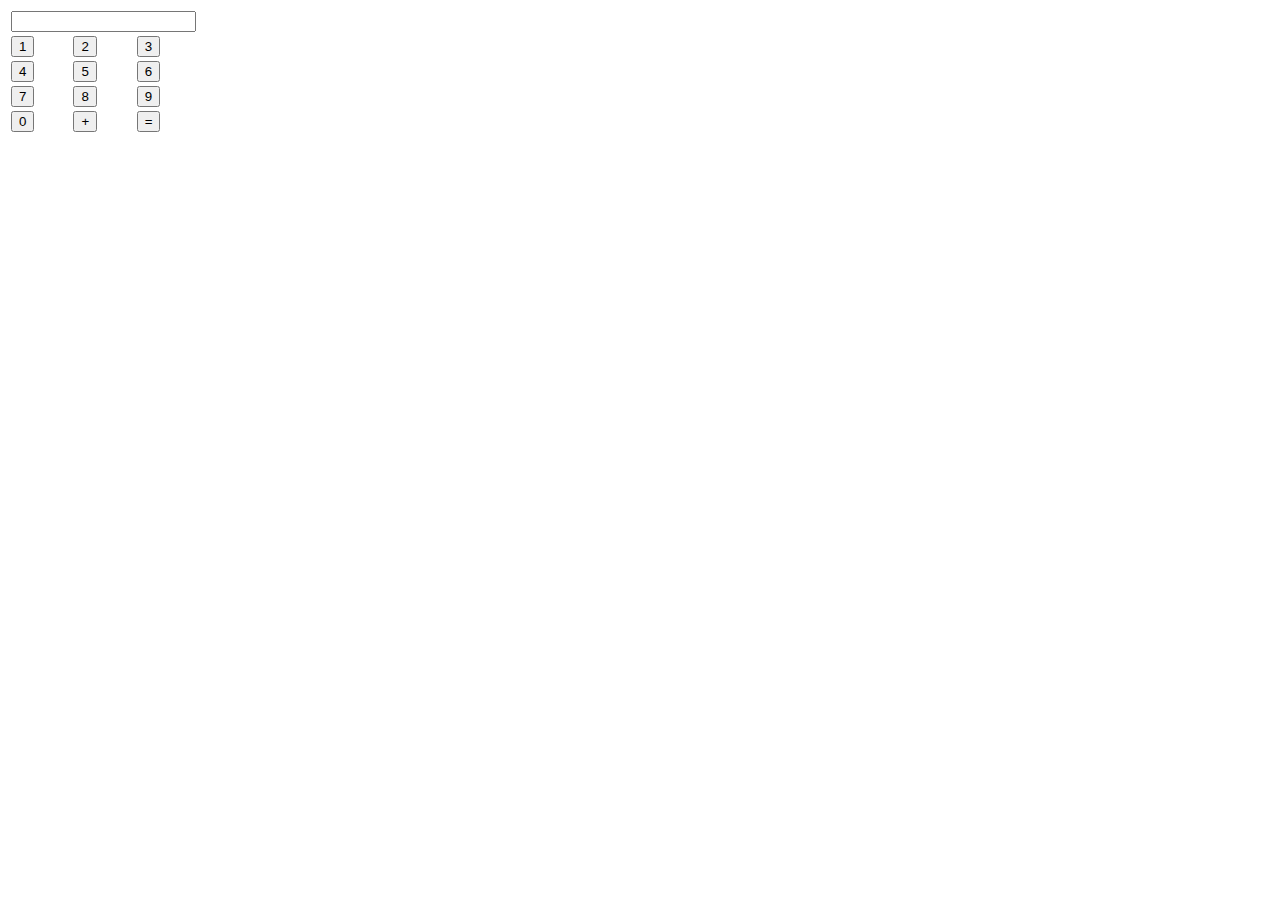
<file: index.html>
<html>
  <head>
    <title>Мой заголовк страницы</title>
    <script src="./browser.js" defer></script>
    <link href="./style.css" rel="stylesheet"/>
  </head>
  <body>
    <table id="root">
      <tr>
        <td colspan="3"><input value="" id="input" /></td>
      </tr>
      <tr>
        <td><button value="1" class="rotating">1</button></td>
        <td><button value="2" id="moving">2</button></td>
        <td><button value="3" >3</button></td>
      </tr>
      <tr>
        <td><button>4</button></td>
        <td><button>5</button></td>
        <td><button>6</button></td>
      </tr>
      <tr>
        <td><button>7</button></td>
        <td><button>8</button></td>
        <td><button>9</button></td>
      </tr>
      <tr>
        <td><button>0</button></td>
        <td><button>+</button></td>
        <td><button>=</button></td>
      </tr>
    </table>
  </body>
</html>
</file>
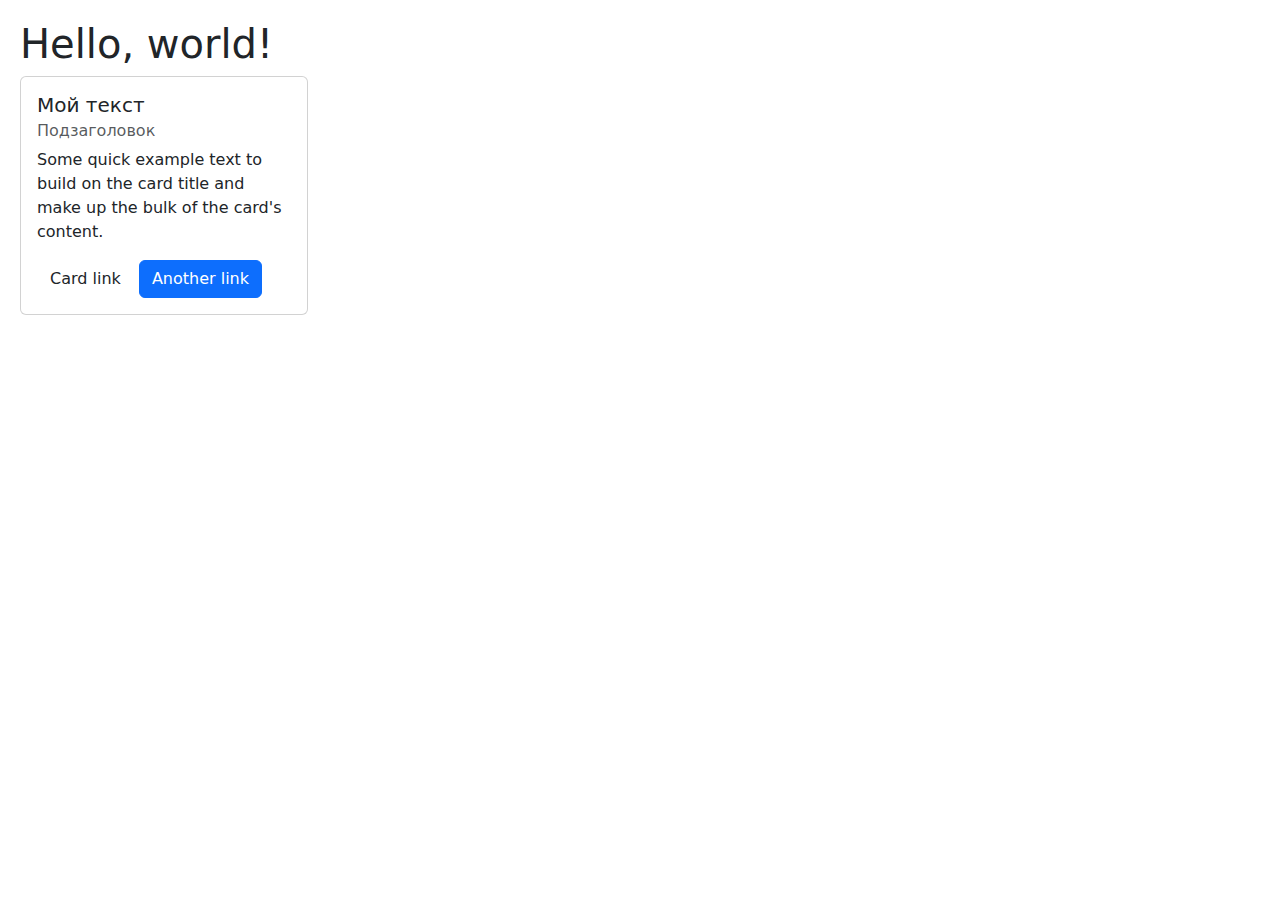
<file: bootstrap/index.html>
<!doctype html>
<html lang="en">
  <head>
    <meta charset="utf-8">
    <meta name="viewport" content="width=device-width, initial-scale=1">
    <title>Bootstrap demo</title>
    <link href="https://cdn.jsdelivr.net/npm/bootstrap@5.3.3/dist/css/bootstrap.min.css" rel="stylesheet" integrity="sha384-QWTKZyjpPEjISv5WaRU9OFeRpok6YctnYmDr5pNlyT2bRjXh0JMhjY6hW+ALEwIH" crossorigin="anonymous">
  </head>
  <body style="padding:20px">
    <h1>Hello, world!</h1>
    <div class="card" style="width: 18rem;">
      <div class="card-body">
        <h5 class="card-title">Мой текст</h5>
        <h6 class="card-subtitle mb-2 text-body-secondary">Подзаголовок</h6>
        <p class="card-text">Some quick example text to build on the card title and make up the bulk of the card's content.</p>
        <a href="#" class="btn" onclick="alert('ты умер')">Card link</a>
        <a href="https://seid-nn.ru" class="btn btn-primary">Another link</a>
      </div>
    </div>
    <script src="https://cdn.jsdelivr.net/npm/bootstrap@5.3.3/dist/js/bootstrap.bundle.min.js" integrity="sha384-YvpcrYf0tY3lHB60NNkmXc5s9fDVZLESaAA55NDzOxhy9GkcIdslK1eN7N6jIeHz" crossorigin="anonymous"></script>
  </body>
</html>
</file>
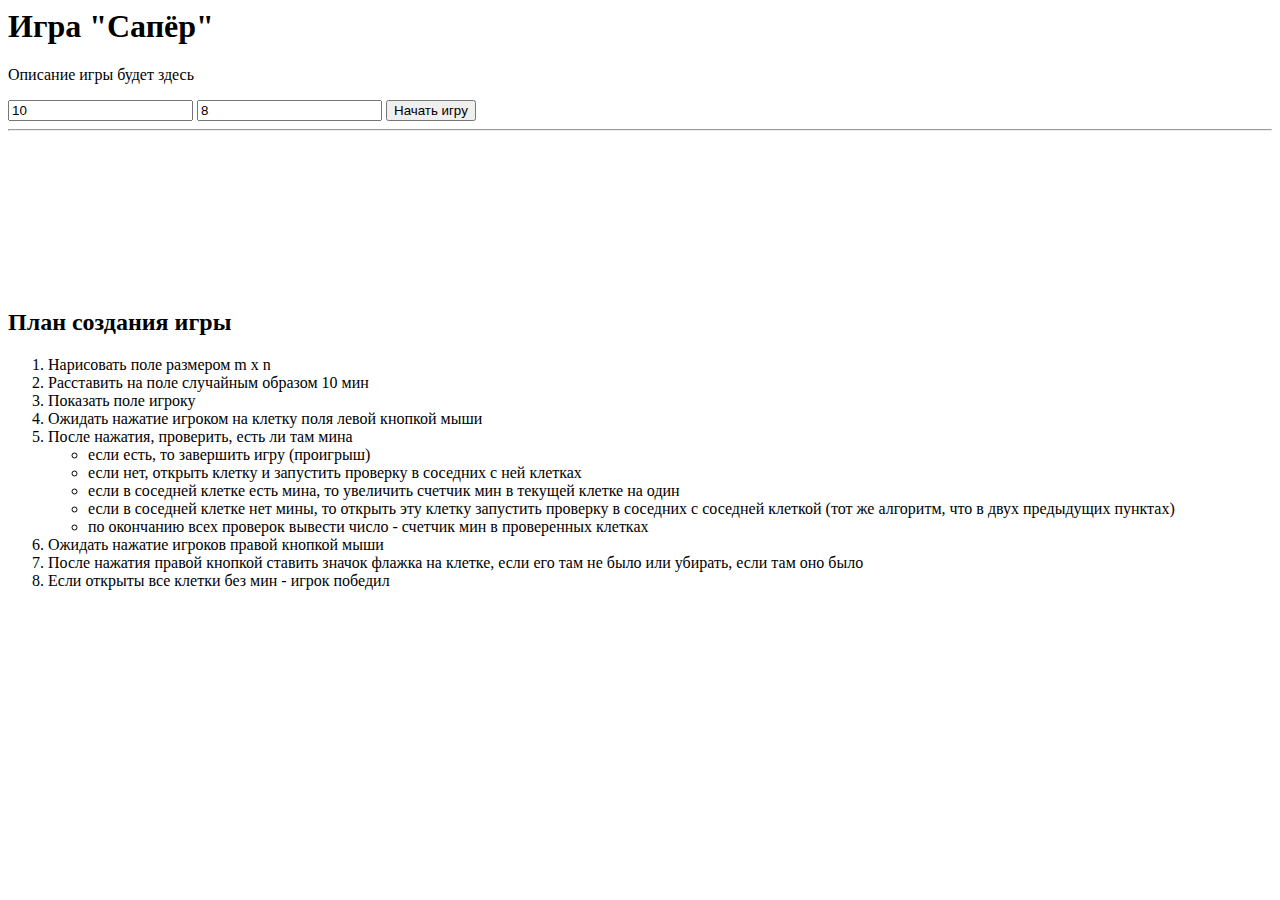
<file: game/index.html>
<html>
  <head>
    <title>Игра "Сапёр"</title>
    <script defer src="./index.js"></script>
  </head>
  <body>
    <h1>Игра "Сапёр"</h1>
    <p>Описание игры будет здесь</p>
    <input id="width" value="10" type="number" />
    <input id="height" value="8" type="number" />
    <button id="start">Начать игру</button>
    <hr>
    <canvas id="game"></canvas>
    <h2>План создания игры</h2>
    <ol>
      <li>Нарисовать поле размером m x n</li>
      <li>Расставить на поле случайным образом 10 мин</li>
      <li>Показать поле игроку</li>
      <li>Ожидать нажатие игроком на клетку поля левой кнопкой мыши</li>
      <li>После нажатия, проверить, есть ли там мина
          <ul>
            <li>если есть, то завершить игру (проигрыш)</li>
            <li>если нет, открыть клетку и запустить проверку в соседних с ней клетках</li>
            <li>если в соседней клетке есть мина, то увеличить счетчик мин в текущей клетке на один</li>
            <li>если в соседней клетке нет мины, то открыть эту клетку запустить проверку в соседних с соседней клеткой (тот же алгоритм, что в двух предыдущих пунктах)</li>
            <li>по окончанию всех проверок вывести число - счетчик мин в проверенных клетках</li>
          </ul>
      </li>
      <li>Ожидать нажатие игроков правой кнопкой мыши</li>
      <li>После нажатия правой кнопкой ставить значок флажка на клетке, если его там не было или убирать, если там оно было</li>
      <li>Если открыты все клетки без мин - игрок победил</li>
    </ul>
  </body>
</html>
</file>
<file: style.css>
@-webkit-keyframes rotating /* Safari and Chrome */ {
  from {
    -webkit-transform: rotate(0deg);
    -o-transform: rotate(0deg);
    transform: rotate(0deg);
  }
  to {
    -webkit-transform: rotate(360deg);
    -o-transform: rotate(360deg);
    transform: rotate(360deg);
  }
}
@keyframes rotating {
  from {
    -ms-transform: rotate(0deg);
    -moz-transform: rotate(0deg);
    -webkit-transform: rotate(0deg);
    -o-transform: rotate(0deg);
    transform: rotate(0deg);
  }
  to {
    -ms-transform: rotate(360deg);
    -moz-transform: rotate(360deg);
    -webkit-transform: rotate(360deg);
    -o-transform: rotate(360deg);
    transform: rotate(360deg);
  }
}
#moving {
  transition: 1s;
}
.rotating {
  -webkit-animation: rotating 2s linear infinite;
  -moz-animation: rotating 2s linear infinite;
  -ms-animation: rotating 2s linear infinite;
  -o-animation: rotating 2s linear infinite;
  animation: rotating 2s linear infinite;
}
</file>
